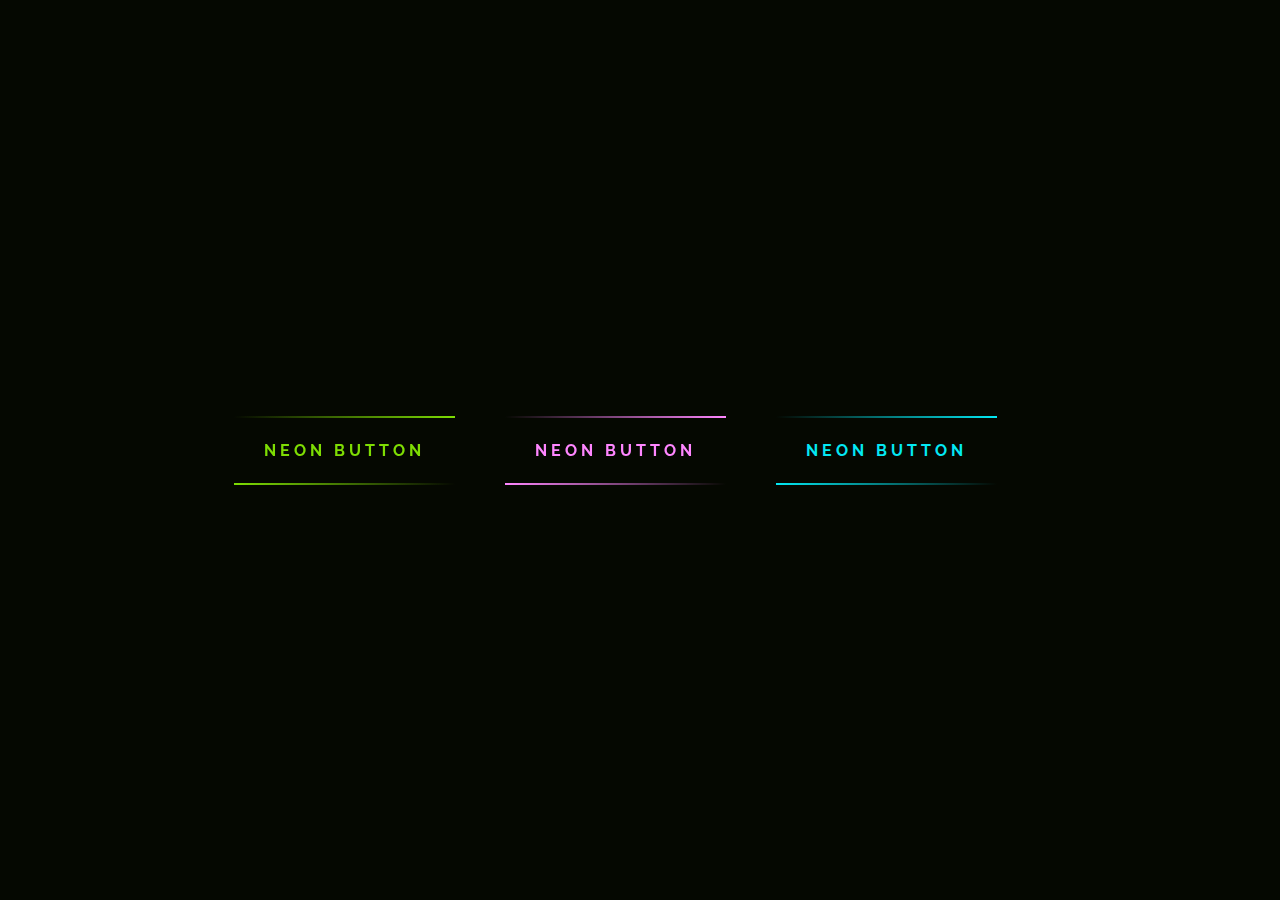
<file: Glowing Neon Buttons/index.html>
<!DOCTYPE html>
<html lang="pt-br">
<head>
    <meta charset="UTF-8">
    <meta http-equiv="X-UA-Compatible" content="IE=edge">
    <meta name="viewport" content="width=device-width, initial-scale=1.0">
    <title>Botões Neon</title>
    <link rel="stylesheet" href="style.css"/>
</head>
<body>
    <a href="#">
        <span></span>
        <span></span>
        <span></span>
        <span></span>
        Neon Button
    </a>
    <a href="#">
        <span></span>
        <span></span>
        <span></span>
        <span></span>
        Neon Button
    </a>
    <a href="#">
        <span></span>
        <span></span>
        <span></span>
        <span></span>
        Neon Button
    </a>
</body>
</html>
</file>
<file: Glowing Neon Buttons/style.css>
@import url('https://fonts.googleapis.com/css2?family=Raleway:wght@400;700&display=swap');

* {
    margin: 0;
    padding: 0;
    box-sizing: border-box;
}

body{
    display: flex;
    justify-content: center;
    align-items: center;
    height: 100vh;
    background: #050801;
    font-family: 'Raleway', sans-serif;
    font-weight: bold; 
}

a {
    position: relative;
    display: inline-block;
    padding: 25px 30px;
    margin: 40px 0;
    color: #03e9f4;
    text-decoration: none;
    text-transform: uppercase;
    transition: 0.5s;
    letter-spacing: 4px;
    overflow: hidden;
    margin-right: 50px;
}

a:hover{
    background: #03e9f4;
    color: #050801;
    box-shadow: 0 0 5px #03e9f4, 0 0 25px #03e9f4, 0 0 50px #03e9f4, 0 0 200px #03e9f4 ;
    -webkit-box-reflect: below 1px linear-gradient(transparent, #0005);
}

a:nth-child(1){
    filter: hue-rotate(270deg);
}

a:nth-child(2){
    filter: hue-rotate(110deg);
}

a span{
    position: absolute;
    display: block;   
}

a span:nth-child(1){
    top: 0;
    left: 0;
    width: 100%;
    height: 2px;
    background: linear-gradient(90deg, transparent, #03e9f4);
    animation: animate1 1s infinite;
}

@keyframes animate1 {
    0% {
        left: -100%;
    }
    50%,
    100%{
        left: 100%;
    }
}

a span:nth-child(2){
    top: -100px;
    right: 0;
    width: 2px;
    height: 100%;
    background: linear-gradient(100deg, transparent, #03e9f4);
    animation: animate2 1s linear infinite;
    animation-delay: 0.25s;
}

@keyframes animate2 {
    0% {
        top: -100%;
    }
    50%,
    100%{
        top: 100%;
    }
}

a span:nth-child(3){
    bottom: 0;
    right: 0;
    width: 100%;
    height: 2px;
    background: linear-gradient(270deg, transparent, #03e9f4);
    animation: animate3 1s linear infinite;
    animation-delay: 0.5s;
}

@keyframes animate3 {
    0% {
        right: -100%;
    }
    50%,
    100%{
        right: 100%;
    }
}

a span:nth-child(4){
    bottom: -100%;
    left: 0;
    width: 2px;
    height: 100%;
    background: linear-gradient(360deg, transparent, #03e9f4);
    animation: animate4 1s linear infinite;
    animation-delay: 0.75s;
}

@keyframes animate4 {
    0% {
        bottom: -100%;
    }
    50%,
    100%{
        bottom: 100%;
    }
}
</file>
